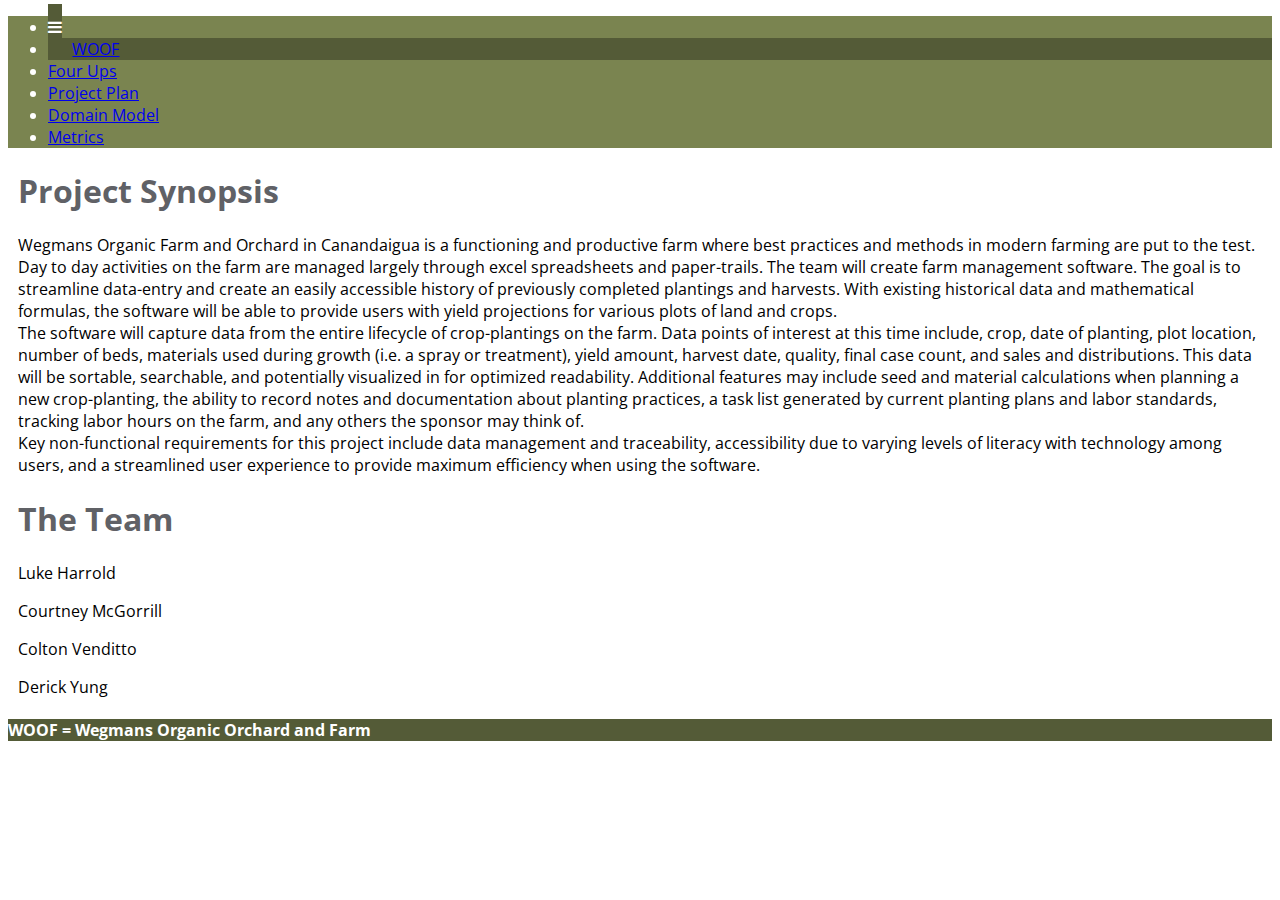
<file: index.html>
<!DOCTYPE html>
<html>
<title>woof</title>
<meta name="viewport" content="width=device-width, initial-scale=1">
<link rel="stylesheet" href="http://www.w3schools.com/lib/w3.css">
<link rel="stylesheet" href="theme.css">
<link rel="stylesheet" href="https://fonts.googleapis.com/css?family=Open+Sans">
<link rel="stylesheet" href="http://cdnjs.cloudflare.com/ajax/libs/font-awesome/4.6.3/css/font-awesome.min.css">
<style>
html,body,h1,h2,h3,h4,h5,h6 {font-family: "Open Sans", sans-serif}
.w3-sidenav a,.w3-sidenav h4{padding:12px;}
.w3-navbar a{padding-top:12px !important;padding-bottom:12px !important;}
</style>
<body>

<!-- Navbar -->
<ul class="w3-navbar w3-theme w3-top w3-left-align w3-large" style="z-index:4;">
  <li class="w3-opennav w3-right w3-hide-large">
    <a class="w3-hover-white w3-large w3-theme-l1" href="javascript:void(0)" onclick="w3_open()"><i class="fa fa-bars"></i></a>
  </li>
  <li class="logo w3-theme-l1"><a href="/~woof">WOOF</a></li>
  <li class="w3-hide-small"><a href="/~woof/four.html" class="w3-hover-white">Four Ups</a></li>
  <li class="w3-hide-small"><a href="/~woof/plan.html" class="w3-hover-white">Project Plan</a></li>
  <li class="w3-hide-small"><a href="/~woof/model.html" class="w3-hover-white">Domain Model</a></li>
  <li class="w3-hide-small"><a href="/~woof/metric.html" class="w3-hover-white">Metrics</a></li>
</ul>


<!-- Main content -->
<div class="w3-main">
  <div class="w3-row w3-padding-64">
    <div class="w3-twothird w3-container w3-container-theme">
      <h1 class="w3-header-theme">Project Synopsis</h1>
      <p>Wegmans Organic Farm and Orchard in Canandaigua is a functioning and productive farm where best practices and methods in modern farming are put to the test. Day to day activities on the farm are managed largely through excel spreadsheets and paper-trails. The team will create farm management software. The goal is to streamline data-entry and create an easily accessible history of previously completed plantings and harvests. With existing historical data and mathematical formulas, the software will be able to provide users with yield projections for various plots of land and crops.<br> The software will capture data from the entire lifecycle of crop-plantings on the farm. Data points of interest at this time include, crop, date of planting, plot location, number of beds, materials used during growth (i.e. a spray or treatment), yield amount, harvest date, quality, final case count, and sales and distributions. This data will be sortable, searchable, and potentially visualized in for optimized readability. Additional features may include seed and material calculations when planning a new crop-planting, the ability to record notes and documentation about planting practices, a task list generated by current planting plans and labor standards, tracking labor hours on the farm, and any others the sponsor may think of. <br> Key non-functional requirements for this project include data management and traceability, accessibility due to varying levels of literacy with technology among users, and a streamlined user experience to provide maximum efficiency when using the software.</p>
    </div>
  
    <div class="w3-quarter w3-container w3-container-theme">
      <h1 class="w3-header-theme">The Team</h1>
      <p>Luke Harrold</p>
      <p>Courtney McGorrill</p>
      <p>Colton Venditto</p>
      <p>Derick Yung</p>
    </div>
  </div>

  <footer id="myFooter">
    <div class="w3-container w3-theme-l1 w3-padding-10">
      <h4>WOOF = Wegmans Organic Orchard and Farm</h4>
    </div>
  </footer>

<!-- END MAIN -->
</div>

<script>
// Get the Sidenav
var mySidenav = document.getElementById("mySidenav");

// Get the DIV with overlay effect
var overlayBg = document.getElementById("myOverlay");

// Toggle between showing and hiding the sidenav, and add overlay effect
function w3_open() {
    if (mySidenav.style.display === 'block') {
        mySidenav.style.display = 'none';
        overlayBg.style.display = "none";
    } else {
        mySidenav.style.display = 'block';
        overlayBg.style.display = "block";
    }
}

// Close the sidenav with the close button
function w3_close() {
    mySidenav.style.display = "none";
    overlayBg.style.display = "none";
}
</script>

</body>
</html>
</file>
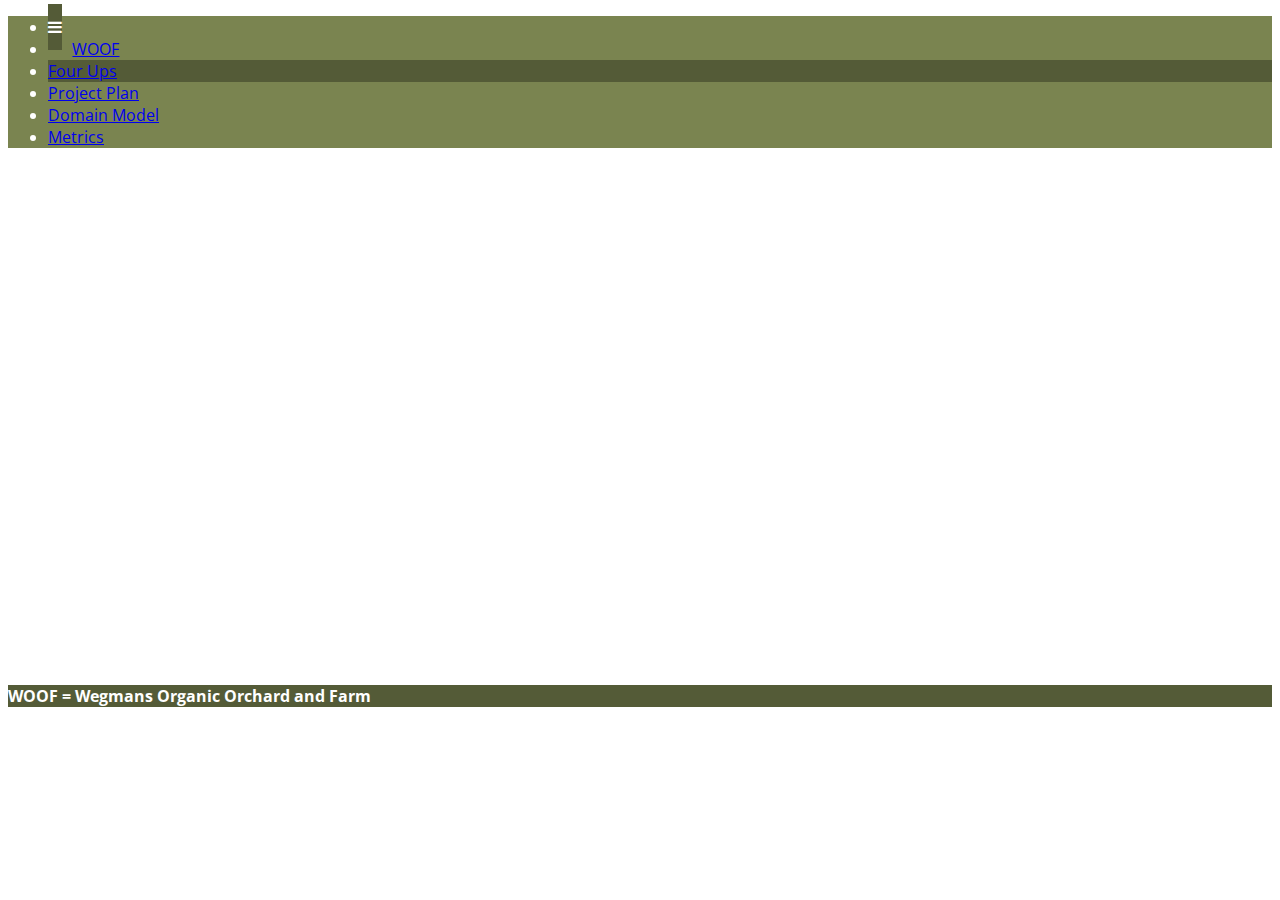
<file: four.html>
<!DOCTYPE html>
<html>
<title>woof</title>
<meta name="viewport" content="width=device-width, initial-scale=1">
<link rel="stylesheet" href="http://www.w3schools.com/lib/w3.css">
<link rel="stylesheet" href="theme.css">
<link rel="stylesheet" href="https://fonts.googleapis.com/css?family=Open+Sans">
<link rel="stylesheet" href="http://cdnjs.cloudflare.com/ajax/libs/font-awesome/4.6.3/css/font-awesome.min.css">
<style>
html,body,h1,h2,h3,h4,h5,h6 {font-family: "Open Sans", sans-serif}
.w3-sidenav a,.w3-sidenav h4{padding:12px;}
.w3-navbar a{padding-top:12px !important;padding-bottom:12px !important;}
</style>
<body>

<!-- Navbar -->
<ul class="w3-navbar w3-theme w3-top w3-left-align w3-large" style="z-index:4;">
  <li class="w3-opennav w3-right w3-hide-large">
    <a class="w3-hover-white w3-large w3-theme-l1" href="javascript:void(0)" onclick="w3_open()"><i class="fa fa-bars"></i></a>
  </li>
  <li class="logo"><a href="/~woof">WOOF</a></li>
  <li class="w3-hide-small w3-theme-l1"><a href="/~woof/four.html" class="w3-hover-white">Four Ups</a></li>
  <li class="w3-hide-small"><a href="/~woof/plan.html" class="w3-hover-white">Project Plan</a></li>
  <li class="w3-hide-small"><a href="/~woof/model.html" class="w3-hover-white">Domain Model</a></li>
  <li class="w3-hide-small"><a href="/~woof/metric.html" class="w3-hover-white">Metrics</a></li>
</ul>

<!-- Main content: shift it to the right by 250 pixels when the sidenav is visible -->
<div class="w3-main">

  <div class="w3-row w3-padding-64">
    <div class="w3-container">
      <iframe src="https://docs.google.com/document/d/1oaCCd_EtsjjVdskcp4UUvYbBHODD0FkC2a3jGax8xP8/pub?embedded=true"></iframe>
    </div>
  </div>

  <footer id="myFooter">
    <div class="w3-container w3-theme-l1 w3-padding-10">
      <h4>WOOF = Wegmans Organic Orchard and Farm</h4>
    </div>
  </footer>

<!-- END MAIN -->
</div>

<script>
// Get the Sidenav
var mySidenav = document.getElementById("mySidenav");

// Get the DIV with overlay effect
var overlayBg = document.getElementById("myOverlay");

// Toggle between showing and hiding the sidenav, and add overlay effect
function w3_open() {
    if (mySidenav.style.display === 'block') {
        mySidenav.style.display = 'none';
        overlayBg.style.display = "none";
    } else {
        mySidenav.style.display = 'block';
        overlayBg.style.display = "block";
    }
}

// Close the sidenav with the close button
function w3_close() {
    mySidenav.style.display = "none";
    overlayBg.style.display = "none";
}
</script>

</body>
</html>
</file>
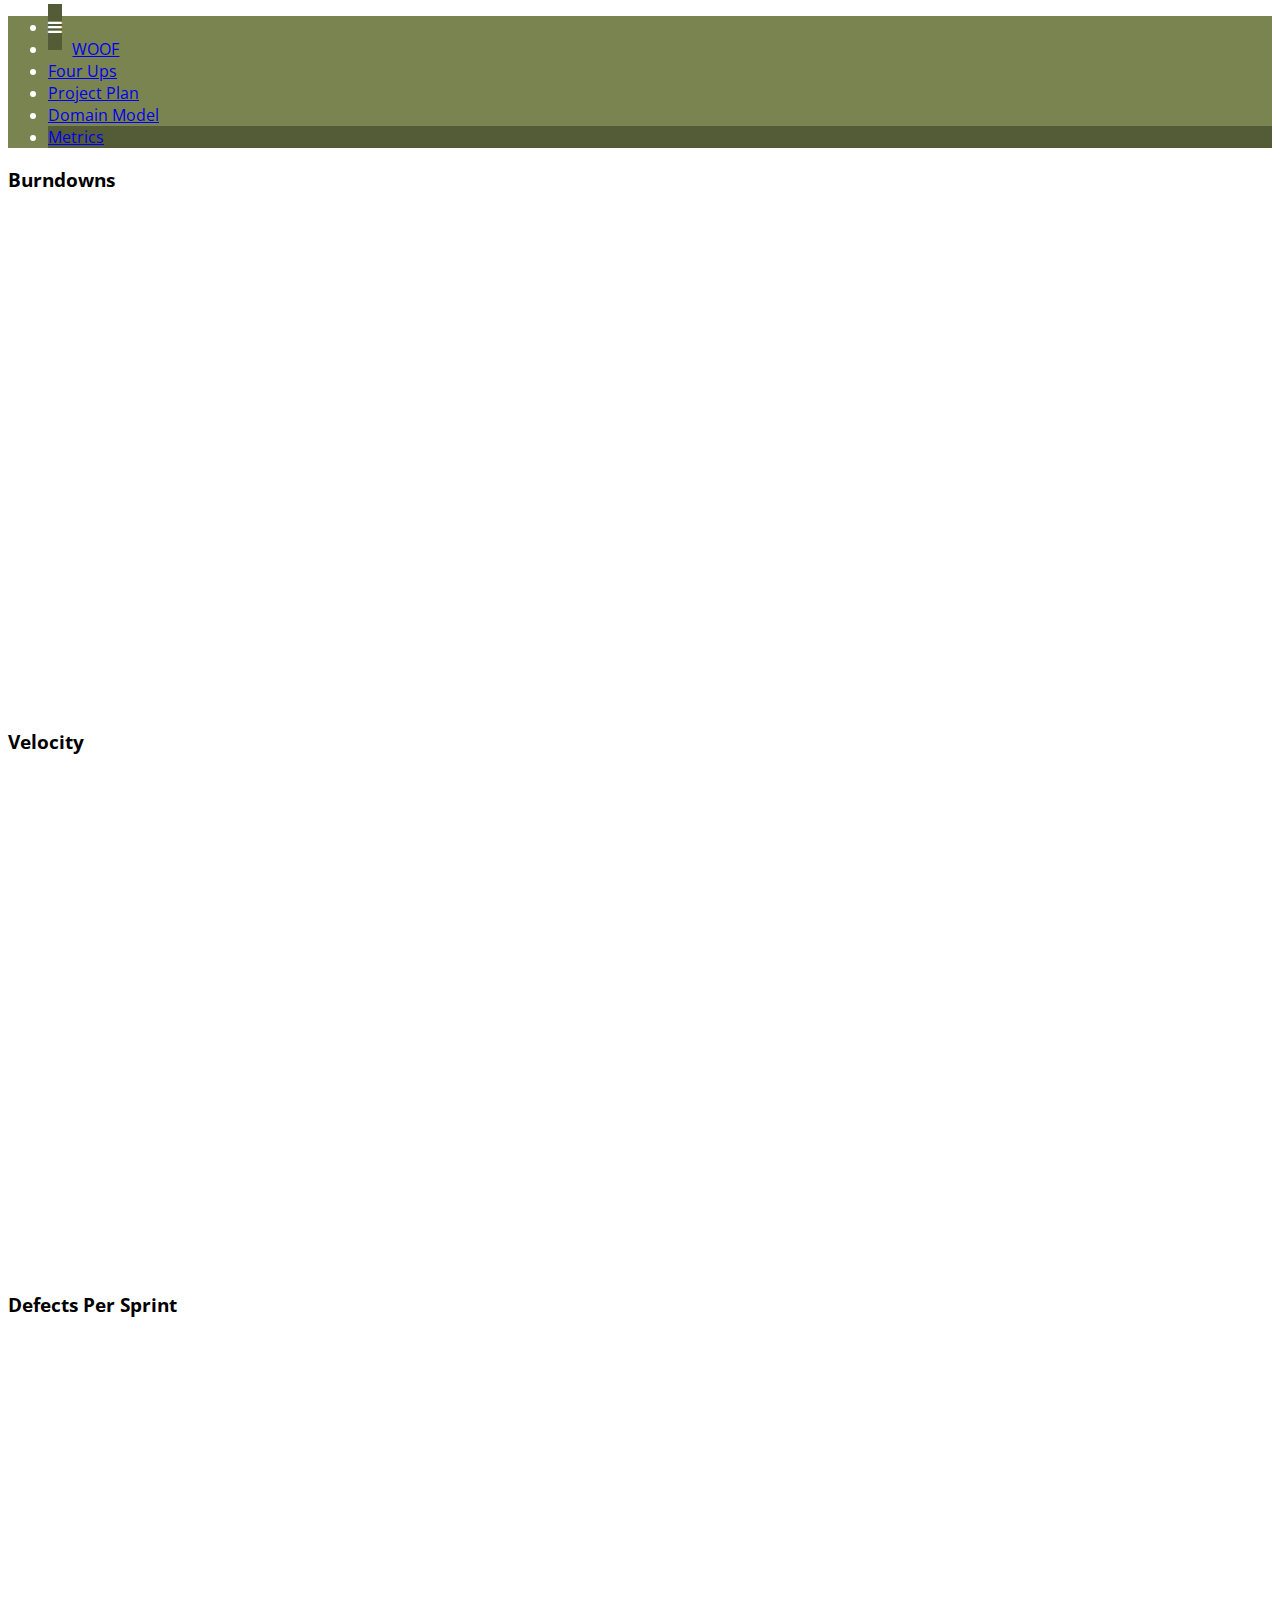
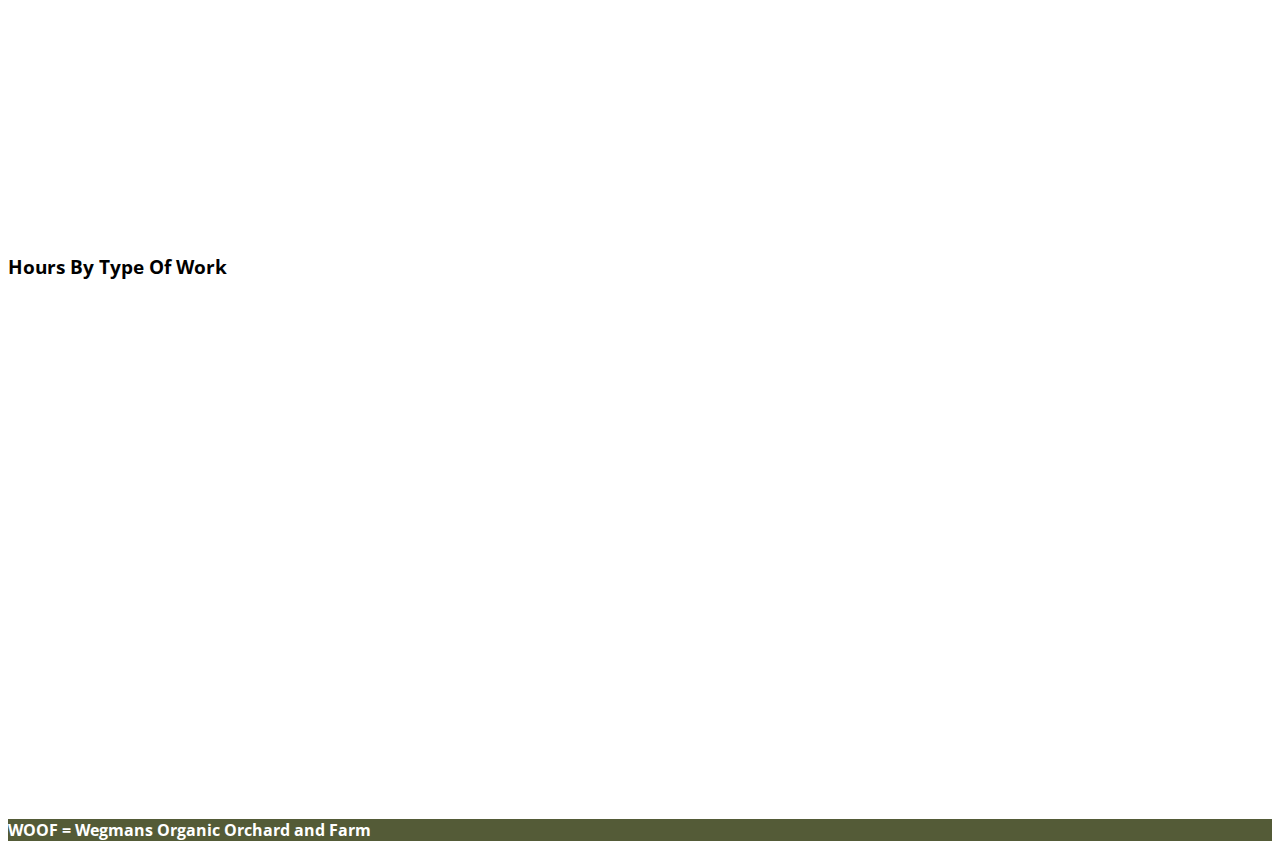
<file: metric.html>
<!DOCTYPE html>
<html>
<title>woof</title>
<meta name="viewport" content="width=device-width, initial-scale=1">
<link rel="stylesheet" href="http://www.w3schools.com/lib/w3.css">
<link rel="stylesheet" href="theme.css">
<link rel="stylesheet" href="https://fonts.googleapis.com/css?family=Open+Sans">
<link rel="stylesheet" href="http://cdnjs.cloudflare.com/ajax/libs/font-awesome/4.6.3/css/font-awesome.min.css">
<style>
html,body,h1,h2,h3,h4,h5,h6 {font-family: "Open Sans", sans-serif}
.w3-sidenav a,.w3-sidenav h4{padding:12px;}
.w3-navbar a{padding-top:12px !important;padding-bottom:12px !important;}
</style>
<body>

<!-- Navbar -->
<ul class="w3-navbar w3-theme w3-top w3-left-align w3-large" style="z-index:4;">
  <li class="w3-opennav w3-right w3-hide-large">
    <a class="w3-hover-white w3-large w3-theme-l1" href="javascript:void(0)" onclick="w3_open()"><i class="fa fa-bars"></i></a>
  </li>
  <li class="logo"><a href="/~woof">WOOF</a></li>
  <li class="w3-hide-small"><a href="/~woof/four.html" class="w3-hover-white">Four Ups</a></li>
  <li class="w3-hide-small"><a href="/~woof/plan.html" class="w3-hover-white">Project Plan</a></li>
  <li class="w3-hide-small"><a href="/~woof/model.html" class="w3-hover-white">Domain Model</a></li>
  <li class="w3-hide-small w3-theme-l1"><a href="/~woof/metric.html" class="w3-hover-white">Metrics</a></li>
</ul>

<!-- Main content: shift it to the right by 250 pixels when the sidenav is visible -->
<div class="w3-main">

  <div class="w3-row w3-padding-64">
    <div class="w3-container">
      <h3>Burndowns</h3>
      <iframe src="https://docs.google.com/document/d/1JOTPoYtdLun1dzbBe7hGeUA_fxRnPJl2blXyTHjnpg4/pub?embedded=true"></iframe>
      <h3>Velocity</h3>
      <iframe src="https://docs.google.com/document/d/1KS2Cj98OIZEeuuRBGSfPVozy5Ul4IaXEc5WZW7zRZrw/pub?embedded=true"></iframe>
      <h3>Defects Per Sprint</h3>
      <iframe src="https://docs.google.com/document/d/1S5k2Jq466NFAaTgRU61sUFSVVPfNFUgkeZOdXAxgNbQ/pub?embedded=true"></iframe>
      <h3>Hours By Type Of Work</h3>
      <iframe src="https://docs.google.com/document/d/103w71GBShU5Wq9bjppavp-5RTon3sIGIyAAlf7hKys0/pub?embedded=true"></iframe>

  </div>

  <footer id="myFooter">
    <div class="w3-container w3-theme-l1 w3-padding-10">
      <h4>WOOF = Wegmans Organic Orchard and Farm</h4>
    </div>
  </footer>

<!-- END MAIN -->
</div>

<script>
// Get the Sidenav
var mySidenav = document.getElementById("mySidenav");

// Get the DIV with overlay effect
var overlayBg = document.getElementById("myOverlay");

// Toggle between showing and hiding the sidenav, and add overlay effect
function w3_open() {
    if (mySidenav.style.display === 'block') {
        mySidenav.style.display = 'none';
        overlayBg.style.display = "none";
    } else {
        mySidenav.style.display = 'block';
        overlayBg.style.display = "block";
    }
}

// Close the sidenav with the close button
function w3_close() {
    mySidenav.style.display = "none";
    overlayBg.style.display = "none";
}
</script>

</body>
</html>
</file>
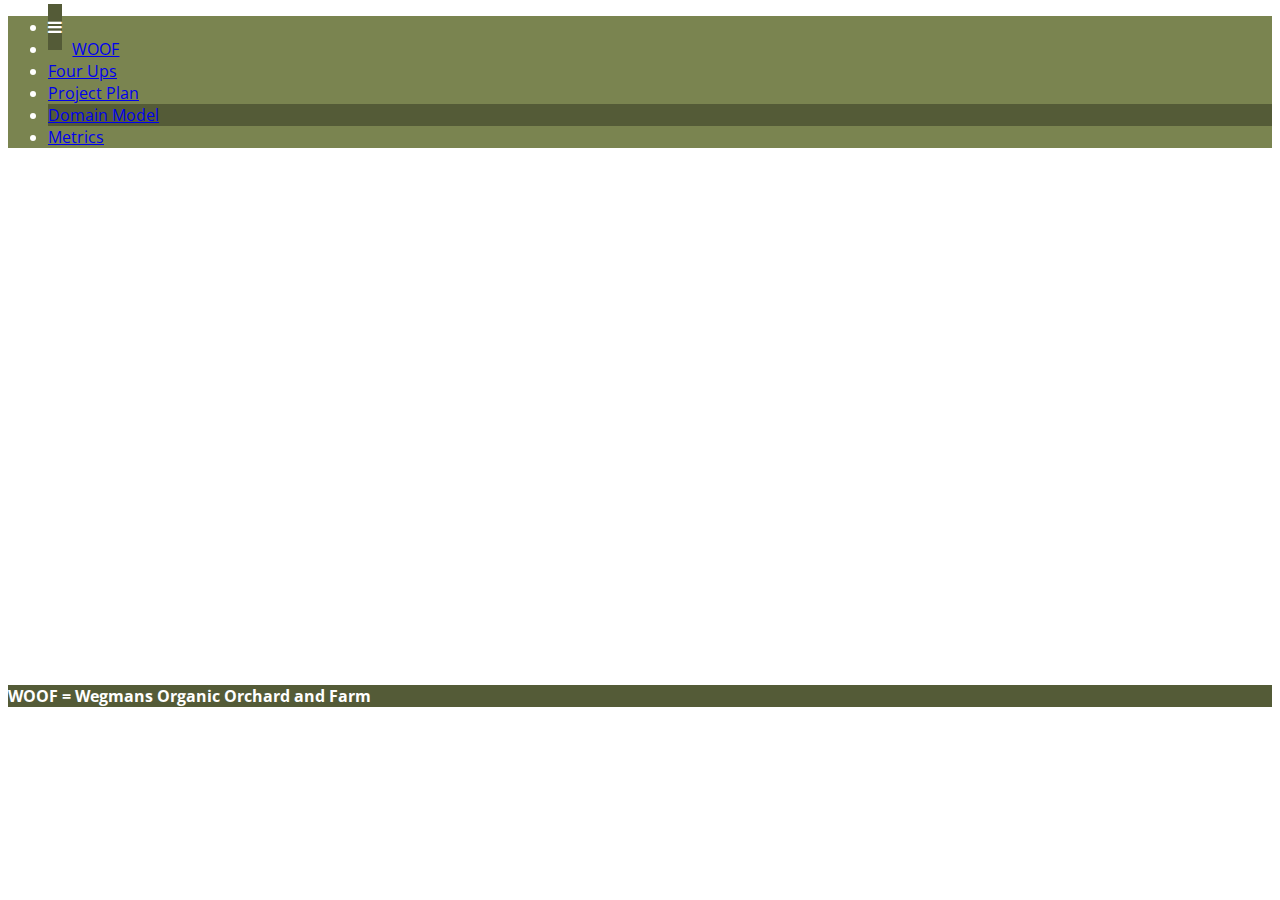
<file: model.html>
<!DOCTYPE html>
<html>
<title>woof</title>
<meta name="viewport" content="width=device-width, initial-scale=1">
<link rel="stylesheet" href="http://www.w3schools.com/lib/w3.css">
<link rel="stylesheet" href="theme.css">
<link rel="stylesheet" href="https://fonts.googleapis.com/css?family=Open+Sans">
<link rel="stylesheet" href="http://cdnjs.cloudflare.com/ajax/libs/font-awesome/4.6.3/css/font-awesome.min.css">
<style>
html,body,h1,h2,h3,h4,h5,h6 {font-family: "Open Sans", sans-serif}
.w3-sidenav a,.w3-sidenav h4{padding:12px;}
.w3-navbar a{padding-top:12px !important;padding-bottom:12px !important;}
</style>
<body>

<!-- Navbar -->
<ul class="w3-navbar w3-theme w3-top w3-left-align w3-large" style="z-index:4;">
  <li class="w3-opennav w3-right w3-hide-large">
    <a class="w3-hover-white w3-large w3-theme-l1" href="javascript:void(0)" onclick="w3_open()"><i class="fa fa-bars"></i></a>
  </li>
  <li class="logo"><a href="/~woof">WOOF</a></li>
  <li class="w3-hide-small"><a href="/~woof/four.html" class="w3-hover-white">Four Ups</a></li>
  <li class="w3-hide-small"><a href="/~woof/plan.html" class="w3-hover-white">Project Plan</a></li>
  <li class="w3-hide-small w3-theme-l1"><a href="/~woof/model.html" class="w3-hover-white">Domain Model</a></li>
  <li class="w3-hide-small"><a href="/~woof/metric.html" class="w3-hover-white">Metrics</a></li>
</ul>

<!-- Main content: shift it to the right by 250 pixels when the sidenav is visible -->
<div class="w3-main">

  <div class="w3-row w3-padding-64">
    <div class="w3-container">
      <iframe src="https://drive.google.com/file/d/0B_xVxhsXTM5oRXVpX2RCcDBJRHM/view"></iframe>
  </div>

  <footer id="myFooter">
    <div class="w3-container w3-theme-l1 w3-padding-10">
      <h4>WOOF = Wegmans Organic Orchard and Farm</h4>
    </div>
  </footer>

<!-- END MAIN -->
</div>

<script>
// Get the Sidenav
var mySidenav = document.getElementById("mySidenav");

// Get the DIV with overlay effect
var overlayBg = document.getElementById("myOverlay");

// Toggle between showing and hiding the sidenav, and add overlay effect
function w3_open() {
    if (mySidenav.style.display === 'block') {
        mySidenav.style.display = 'none';
        overlayBg.style.display = "none";
    } else {
        mySidenav.style.display = 'block';
        overlayBg.style.display = "block";
    }
}

// Close the sidenav with the close button
function w3_close() {
    mySidenav.style.display = "none";
    overlayBg.style.display = "none";
}
</script>

</body>
</html>
</file>
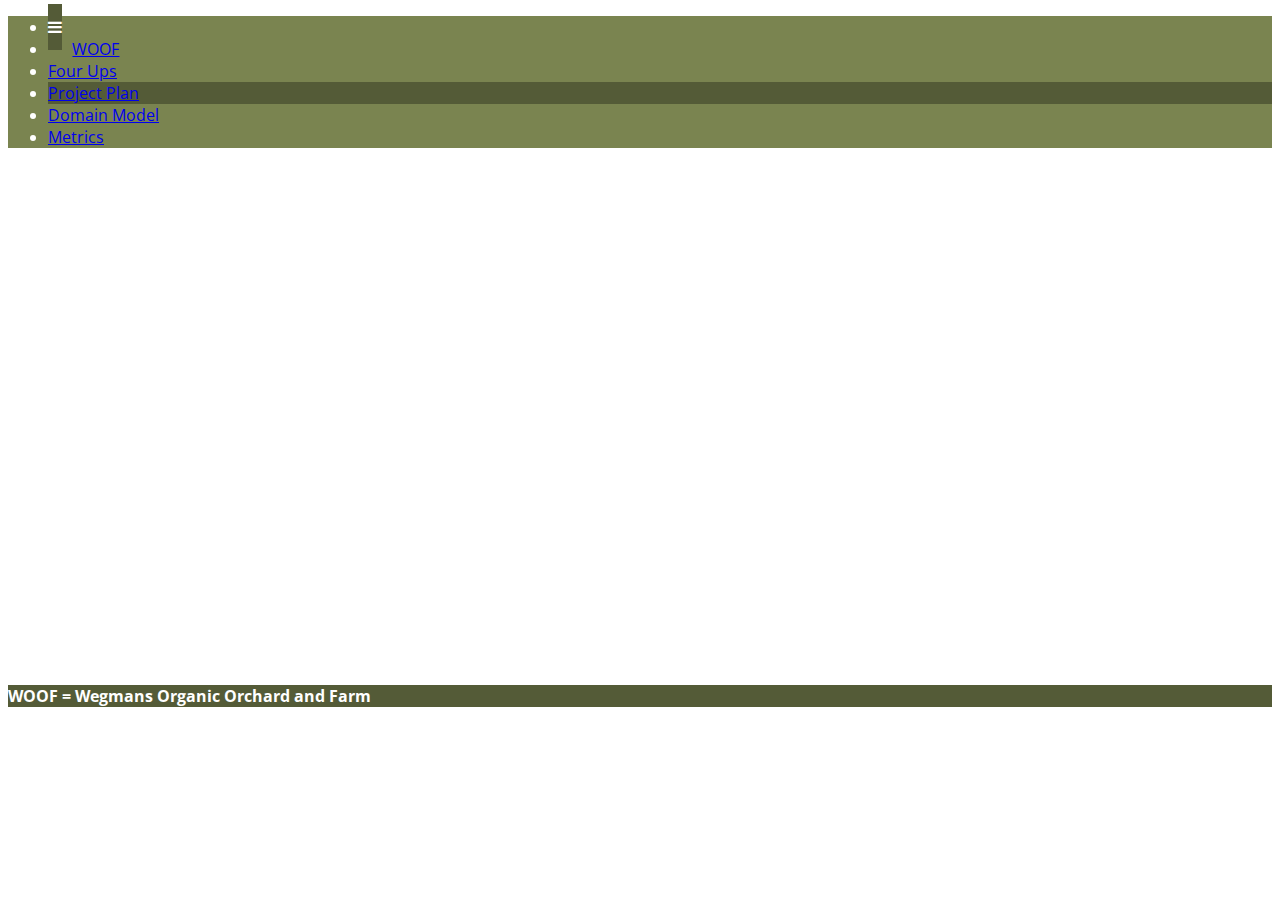
<file: plan.html>
<!DOCTYPE html>
<html>
<title>woof</title>
<meta name="viewport" content="width=device-width, initial-scale=1">
<link rel="stylesheet" href="http://www.w3schools.com/lib/w3.css">
<link rel="stylesheet" href="theme.css">
<link rel="stylesheet" href="https://fonts.googleapis.com/css?family=Open+Sans">
<link rel="stylesheet" href="http://cdnjs.cloudflare.com/ajax/libs/font-awesome/4.6.3/css/font-awesome.min.css">
<style>
html,body,h1,h2,h3,h4,h5,h6 {font-family: "Open Sans", sans-serif}
.w3-sidenav a,.w3-sidenav h4{padding:12px;}
.w3-navbar a{padding-top:12px !important;padding-bottom:12px !important;}
</style>
<body>

<!-- Navbar -->
<ul class="w3-navbar w3-theme w3-top w3-left-align w3-large" style="z-index:4;">
  <li class="w3-opennav w3-right w3-hide-large">
    <a class="w3-hover-white w3-large w3-theme-l1" href="javascript:void(0)" onclick="w3_open()"><i class="fa fa-bars"></i></a>
  </li>
  <li class="logo"><a href="/~woof">WOOF</a></li>
  <li class="w3-hide-small"><a href="/~woof/four.html" class="w3-hover-white">Four Ups</a></li>
  <li class="w3-hide-small w3-theme-l1"><a href="/~woof/plan.html" class="w3-hover-white">Project Plan</a></li>
  <li class="w3-hide-small"><a href="/~woof/model.html" class="w3-hover-white">Domain Model</a></li>
  <li class="w3-hide-small"><a href="/~woof/metric.html" class="w3-hover-white">Metrics</a></li>
</ul>

<!-- Main content: shift it to the right by 250 pixels when the sidenav is visible -->
<div class="w3-main">

  <div class="w3-row w3-padding-64">
    <div class="w3-container">
      <iframe src="https://docs.google.com/document/d/1F4s4iuX95yUGPlFe2ZJbC7WC1eRMtnAQdsJ_YJfIAGE/pub?embedded=true"></iframe>
    </div>
  </div>

  <footer id="myFooter">
    <div class="w3-container w3-theme-l1 w3-padding-10">
      <h4>WOOF = Wegmans Organic Orchard and Farm</h4>
    </div>
  </footer>

<!-- END MAIN -->
</div>

<script>
// Get the Sidenav
var mySidenav = document.getElementById("mySidenav");

// Get the DIV with overlay effect
var overlayBg = document.getElementById("myOverlay");

// Toggle between showing and hiding the sidenav, and add overlay effect
function w3_open() {
    if (mySidenav.style.display === 'block') {
        mySidenav.style.display = 'none';
        overlayBg.style.display = "none";
    } else {
        mySidenav.style.display = 'block';
        overlayBg.style.display = "block";
    }
}

// Close the sidenav with the close button
function w3_close() {
    mySidenav.style.display = "none";
    overlayBg.style.display = "none";
}
</script>

</body>
</html>
</file>
<file: theme.css>
.w3-theme-l5 {color:#000 !important; background-color:#f0f0f0 !important}
.w3-theme-l4 {color:#000 !important; background-color:#cccccc !important}
.w3-theme-l3 {color:#fff !important; background-color:#AEBD93 !important}
.w3-theme-l2 {color:#fff !important; background-color:#666666 !important}
.w3-theme-l1 {color:#fff !important; background-color:#545B37 !important}
.w3-theme-d1 {color:#fff !important; background-color:#000000 !important}
.w3-theme-d2 {color:#fff !important; background-color:#000000 !important}
.w3-theme-d3 {color:#000 !important; background-color:#D8E2C5 !important}
.w3-theme-d4 {color:#fff !important; background-color:#000000 !important}
.w3-theme-d5 {color:#fff !important; background-color:#000000 !important}

.w3-theme-light {color:#000 !important; background-color:#f0f0f0 !important}
.w3-theme-dark {color:#fff !important; background-color:#000000 !important}
.w3-theme-action {color:#fff !important; background-color:#000000 !important}

.w3-theme {color:#fff !important; background-color:#7A8450 !important}
.w3-text-theme {color:#000000 !important}
.w3-header-theme {color: #606166 !important}
.w3-border-theme {border-color:#000000 !important}
.w3-container-theme {margin: 5px 10px 5px 10px !important}

.w3-hover-theme:hover {color:#000 !important; background-color:#ffc107 !important}
.w3-hover-text-theme:hover {color:#000000 !important}
.w3-hover-border-theme:hover {border-color:#000000 !important}

.logo {padding-left: 2%; padding-right: 2%;}

iframe {
	display: block;
	position: relative;
	border: none;
	width: 80%;
	min-height: 500px;
	margin: 0 auto;
}
</file>
